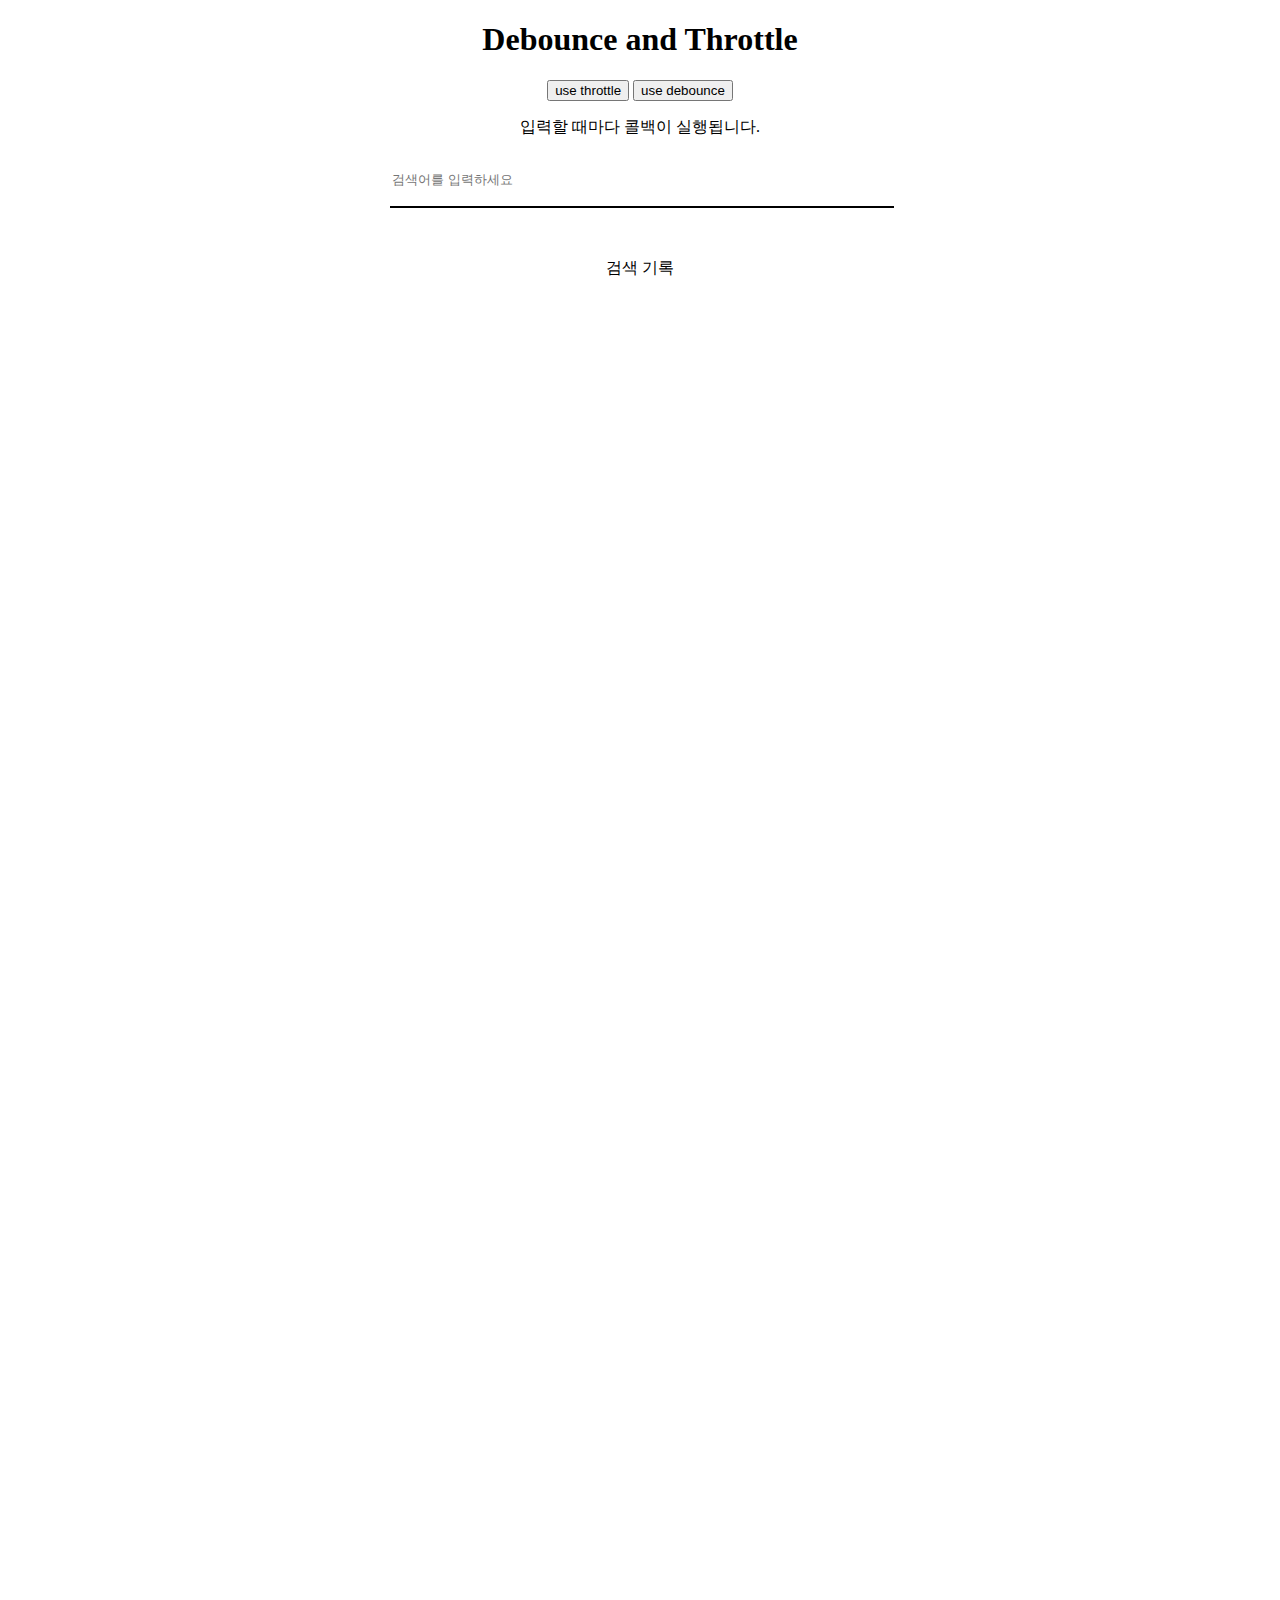
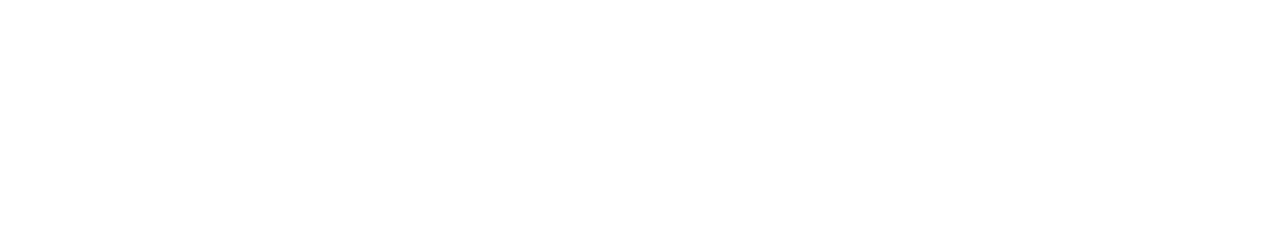
<file: 3월/210309_박태웅_Throttle_Debounce/index.html>
<!DOCTYPE html>
<html lang="en">
<head>
  <meta charset="UTF-8">
  <meta http-equiv="X-UA-Compatible" content="IE=edge">
  <meta name="viewport" content="width=device-width, initial-scale=1.0">
  <link rel="stylesheet" href="./style.css">
  <title>Debounce and Throttle</title>
</head>
<body>
  <h1>Debounce and Throttle</h1>

  <div class="search">
    <div class="search-option">
      <button class="search-option__button-throttle">use throttle</button>
      <button class="search-option__button-debounce">use debounce</button>
      <p class="search-option__text">입력할 때마다 콜백이 실행됩니다.</p>
    </div>

    <input type="text" class="search__input" placeholder="검색어를 입력하세요" autofocus>
    <div class="search-keywords">
      <span>검색 기록</span>
      <ul class="search-keywords__list">

      </ul>
    </div>
  </div>
  
  <script src="./main.js"></script>
</body>
</html>
</file>
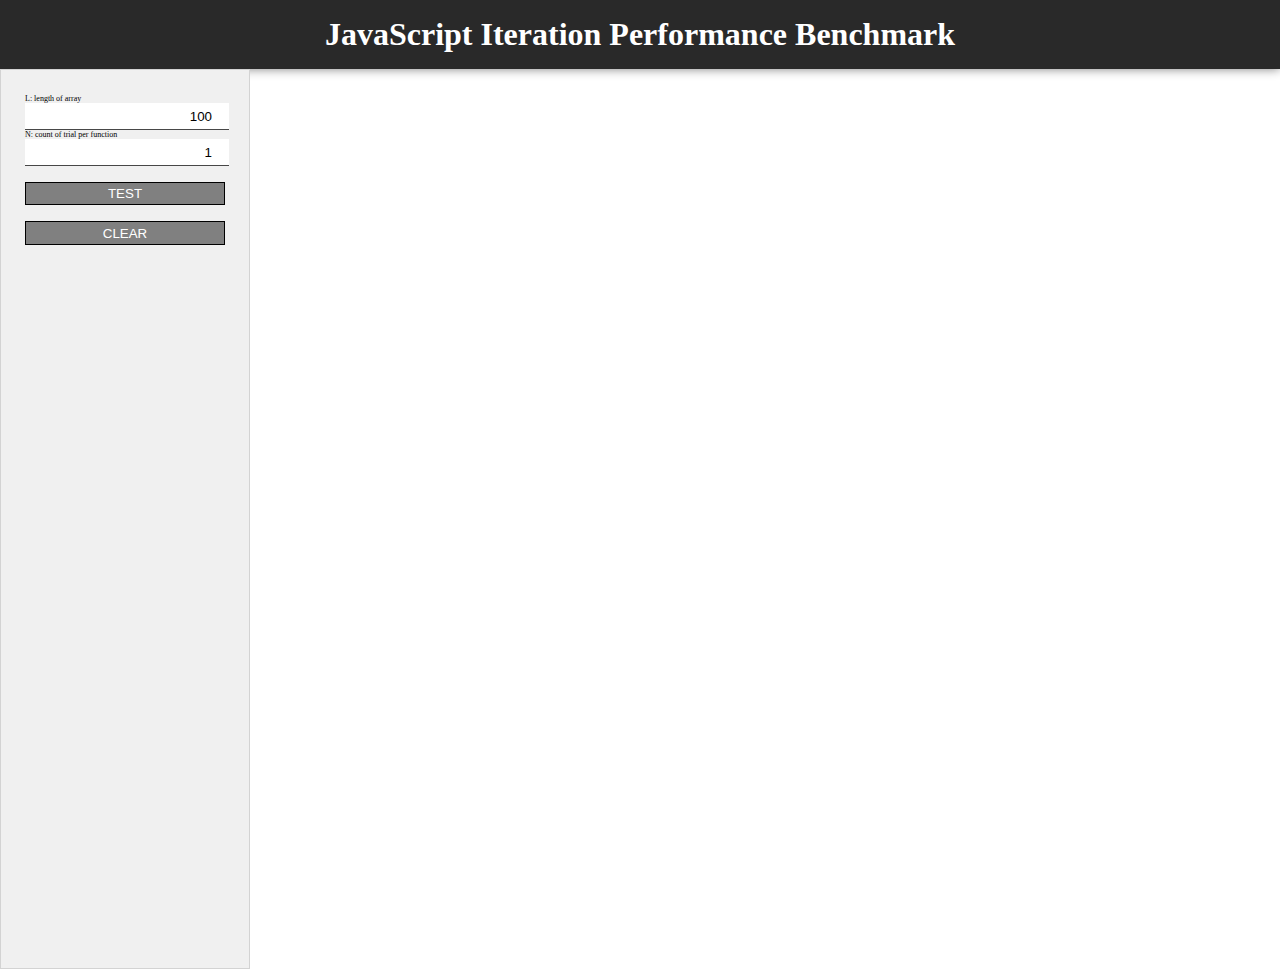
<file: 4월/자바스크립트-반복문-성능-비교/index.html>
<!DOCTYPE html>
<html lang="en">
<head>
  <meta charset="UTF-8">
  <meta http-equiv="X-UA-Compatible" content="IE=edge">
  <meta name="viewport" content="width=device-width, initial-scale=1.0">

  <link rel="stylesheet" href="./style.css">
  <title>Document</title>
</head>
<body>
  <header>
    <h1>JavaScript Iteration Performance Benchmark</h1>
  </header>

  <div class="app">
  
    <section class="config">
      <div>
        <label for="input-length">L: length of array</label>
        <input id="input-length" type="number" min="100" value="100">
      </div>
  
      <div>
        <label for="input-count">N: count of trial per function</label>
        <input id="input-count" type="number" min="1" max="300" value="1">
      </div>
      
      <button class="button button-test" type="button">TEST</button>
      <button class="button button-clear" type="button">CLEAR</button>
    </section>

    <main class="result"></main>
  </div>
  <script src="./main.js" type="module" ></script>
</body>
</html>
</file>
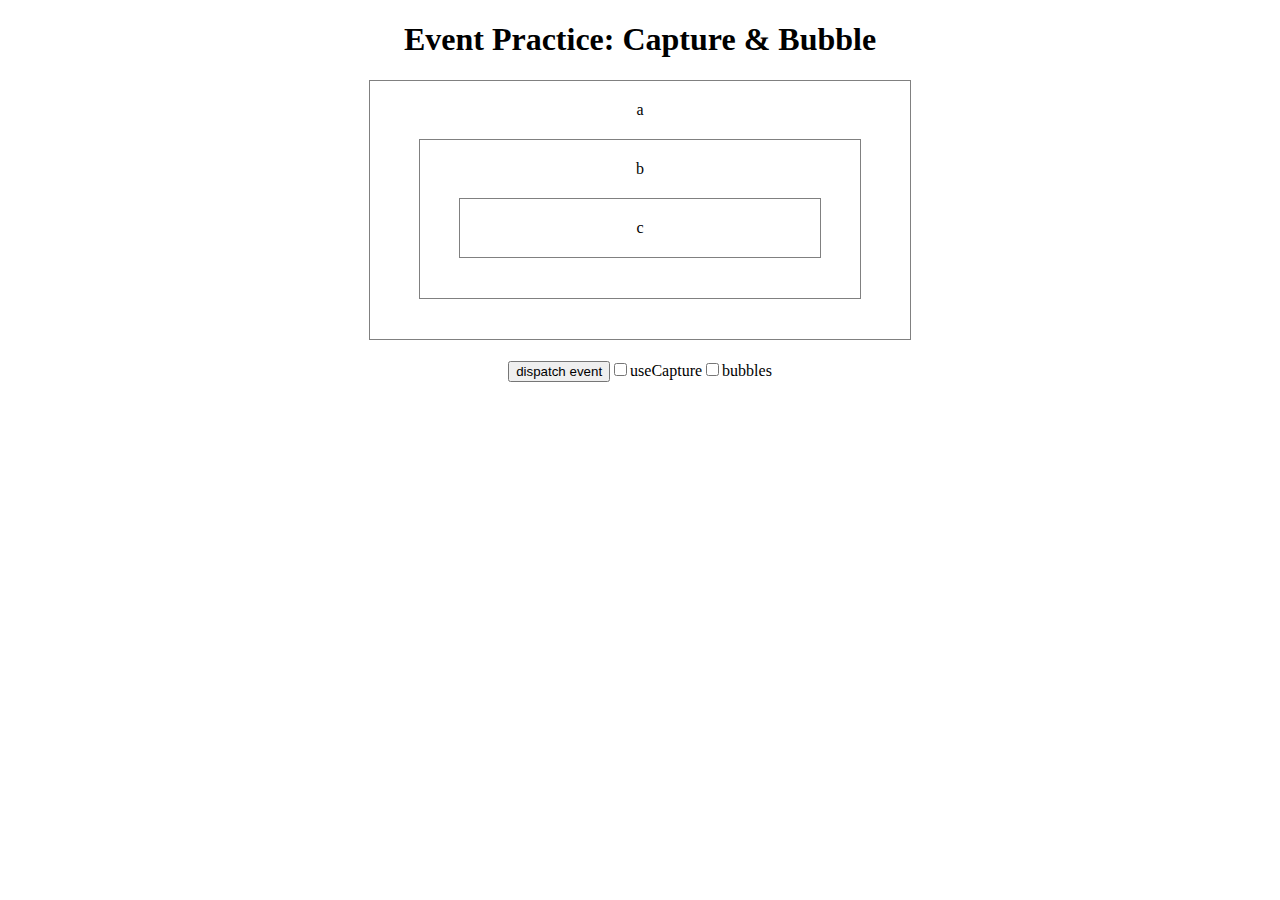
<file: 2월/210209_박태웅_event_capture_bubble.html>
<!DOCTYPE html>
<html lang="en">
  <head>
    <meta charset="UTF-8">
    <meta http-equiv="X-UA-Compatible" content="IE=edge">
    <meta name="viewport" content="width=device-width, initial-scale=1.0">
    <title>Event practice</title>
    <style>

      body {
        text-align: center;
      }

      div {
        display: flex;
        justify-content: center;
        align-items: center;
        flex-direction: column;
        width: 80%;
        max-width: 500px;
        padding: 20px;
        margin: 20px auto;
        border: 1px solid grey;
        background-color: white;
        color: black;
      }

      .active {
        background-color: lightseagreen;
        color: white;
      }
    </style>
  </head>
  <body>
    <h1>Event Practice: Capture & Bubble</h1>
    <main class="app">
      <div id="a">
        a
        <div id="b">
          b
          <div id="c"> c </div>
        </div>
      </div>

    </main>

    <script>
      function app() {
        const app = document.querySelector('.app');
        const targets = document.querySelectorAll('div');
        const c = document.querySelector('#c');
        const eventType = 'click';
        let useCapture = false;
        let bubbles = false;

        function addMouseOverListener(nodeList) {
          nodeList.forEach(node => {
            node.addEventListener('mouseover', e => e.target.classList.add('active'));
            node.addEventListener('mouseout', e => e.target.classList.remove('active'));
          });
        }

        function addNodeListListener(nodeList, type, handler, useCapture) {
          nodeList.forEach(node => {
            node.addEventListener(type, handler, useCapture);
          });
        }

        function removeNodeListListener(nodeList, type, handler, useCapture) {
          nodeList.forEach(node => {
            node.removeEventListener(type, handler, useCapture);
          });
        }

        function appendButtonDispatch(target) {
          const button = document.createElement('button');
          button.innerText = 'dispatch event';
          button.addEventListener('click', () => {
            console.log(`${eventType} dispatched on ${target.id}`)
            target.dispatchEvent(new Event(eventType, { bubbles }));
          });
          app.append(button);
        }

        function addButtonUseCapture() {
          const input = document.createElement('input');
          input.type = 'checkbox';
          input.name = 'useCapture';

          const label = document.createElement('label');
          label.for =  'useCapture';
          label.innerText = 'useCapture';

          input.addEventListener('change', e => {
            
          });
          app.append(input, label);
        }

        function appendCheckbox(name, handler) {
          const input = document.createElement('input');
          input.type = 'checkbox';
          input.name = name;

          const label = document.createElement('label');
          label.for =  name;
          label.innerText = name;

          input.addEventListener('change', handler);
          app.append(input, label);
        }

        function useCaptureHandler(e) {
          useCapture = e.target.checked;
          console.log(`useCapture ${ useCapture ? 'on' : 'off' }`);
          removeNodeListListener(targets, eventType, logEventInfo, !useCapture);
          addNodeListListener(targets, eventType, logEventInfo, useCapture);
        }

        function bubblesHandler(e) {
          bubbles = e.target.checked;
          console.log(`bubbles ${ bubbles ? 'on' : 'off'}`);
        }


        function logEventInfo ({ type, target, currentTarget, eventPhase }) {
          const phaseName = { 1: 'capture', 2: 'target', 3: 'bubble'};
          console.log(`
            type          : ${type}
            target        : ${target.id}
            currentTarget : ${currentTarget.id}
            eventPhase    : ${phaseName[eventPhase]}
        `)};

        function render() {
          addMouseOverListener(targets);
          appendButtonDispatch(c);
          addNodeListListener(targets, eventType, logEventInfo, useCapture);
          appendCheckbox('useCapture', useCaptureHandler);
          appendCheckbox('bubbles', bubblesHandler);
          
          alert(`
          결과는 콘솔에 출력됩니다.
          F12를 눌러 개발자도구를 열고 조작해주세요.
          `);
        }
      
        render();
      }

      app();
    </script>
  </body>
</html>
</file>
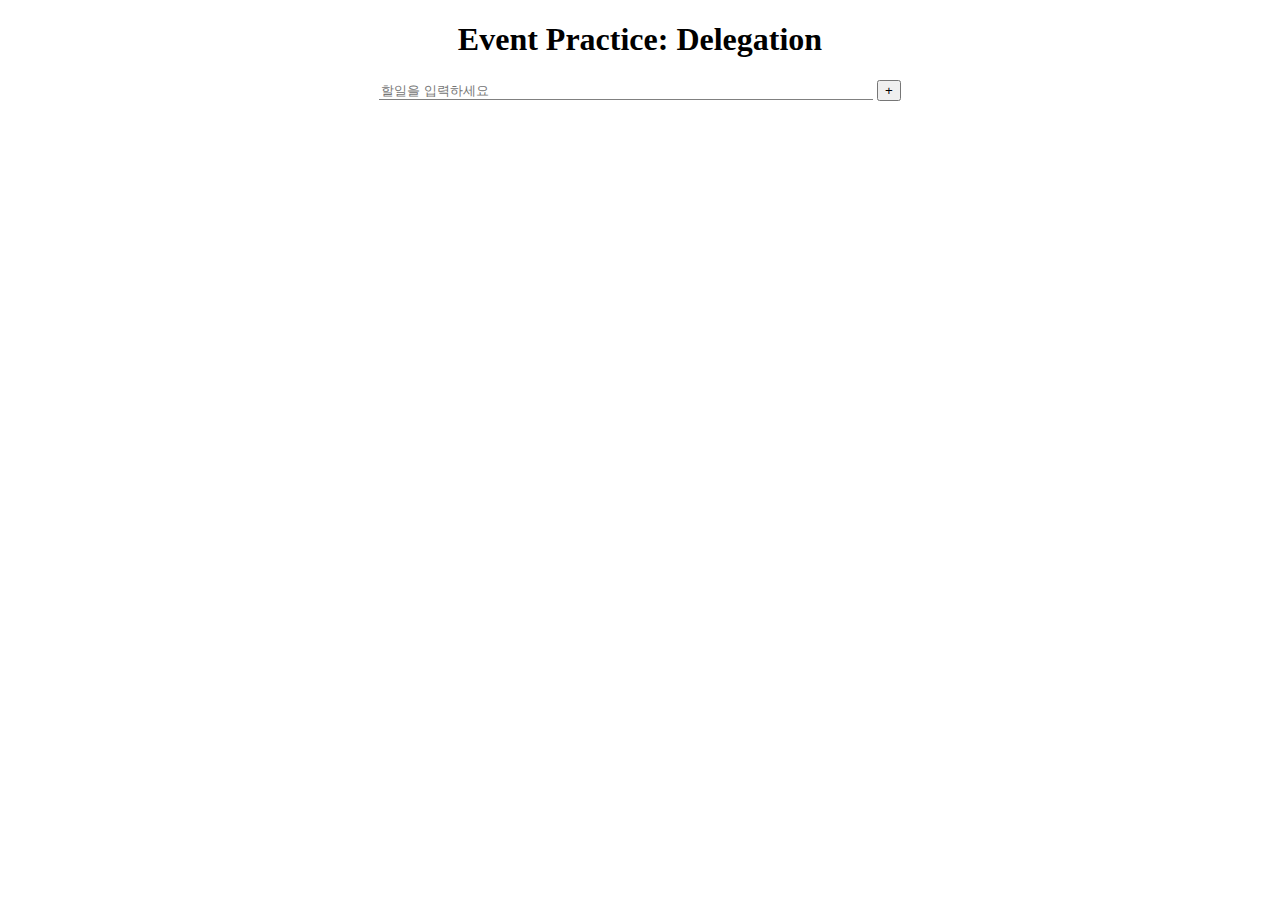
<file: 2월/210217_박태웅_event_delegation.html>
<!DOCTYPE html>
<html lang="en">
  <head>
    <meta charset="UTF-8">
    <meta http-equiv="X-UA-Compatible" content="IE=edge">
    <meta name="viewport" content="width=device-width, initial-scale=1.0">
    <title>Event Practice</title>
    <style>
      body {
        text-align: center;
        box-sizing: border-box;
      }

      input {
        width: 80%;
        max-width: 490px;
        border: none;
        border-bottom: 1px solid grey;
      }

      input:focus {
        outline: none;
      }

      ul {
        display: flex;
        flex-direction: column;
        align-items: center;
        list-style: none;
        padding: 0;
        text-align: left;
      }

      li {
        width: 80%;
        max-width: 500px;
        margin: 10px;
        padding: 10px;
        box-shadow: 3px 3px 10px lightgrey;
      }

    </style>
  </head>
  <body>
    <h1>Event Practice: Delegation</h1>
    <main class="app"></main>

    <script>
      class App {  

        constructor($el) {
          this.$el = $el;
          this.render();
        }

        handleInput() {
          const { value } = this.$input;
          if (!value) {
            alert('값을 입력하세요');
            return;
          }
          this.addTask(value);
          this.$input.value = null;
        }

        addTask(content) {
          const li = document.createElement('li');
          li.innerText = content;
          this.$container.append(li);
        }

        deleteTask(e) {
          e.target.remove();
        }

        render() {
          const template = `
            <input type="text" placeholder="할일을 입력하세요" />
            <button>+</button>
            <ul class="container"></ul>
          `;

          this.$el.innerHTML = template;
          this.$input = document.querySelector('input');
          this.$button = document.querySelector('button');
          this.$container = document.querySelector('.container');
          
          this.$button.addEventListener('click', this.handleInput.bind(this));
          this.$container.addEventListener('click', this.deleteTask);
        }
      }

      function mountApp(selector) {
        const el = document.querySelector(selector);
        new App(el);
      }

      mountApp('.app');

    </script>
  </body>
</html>
</file>
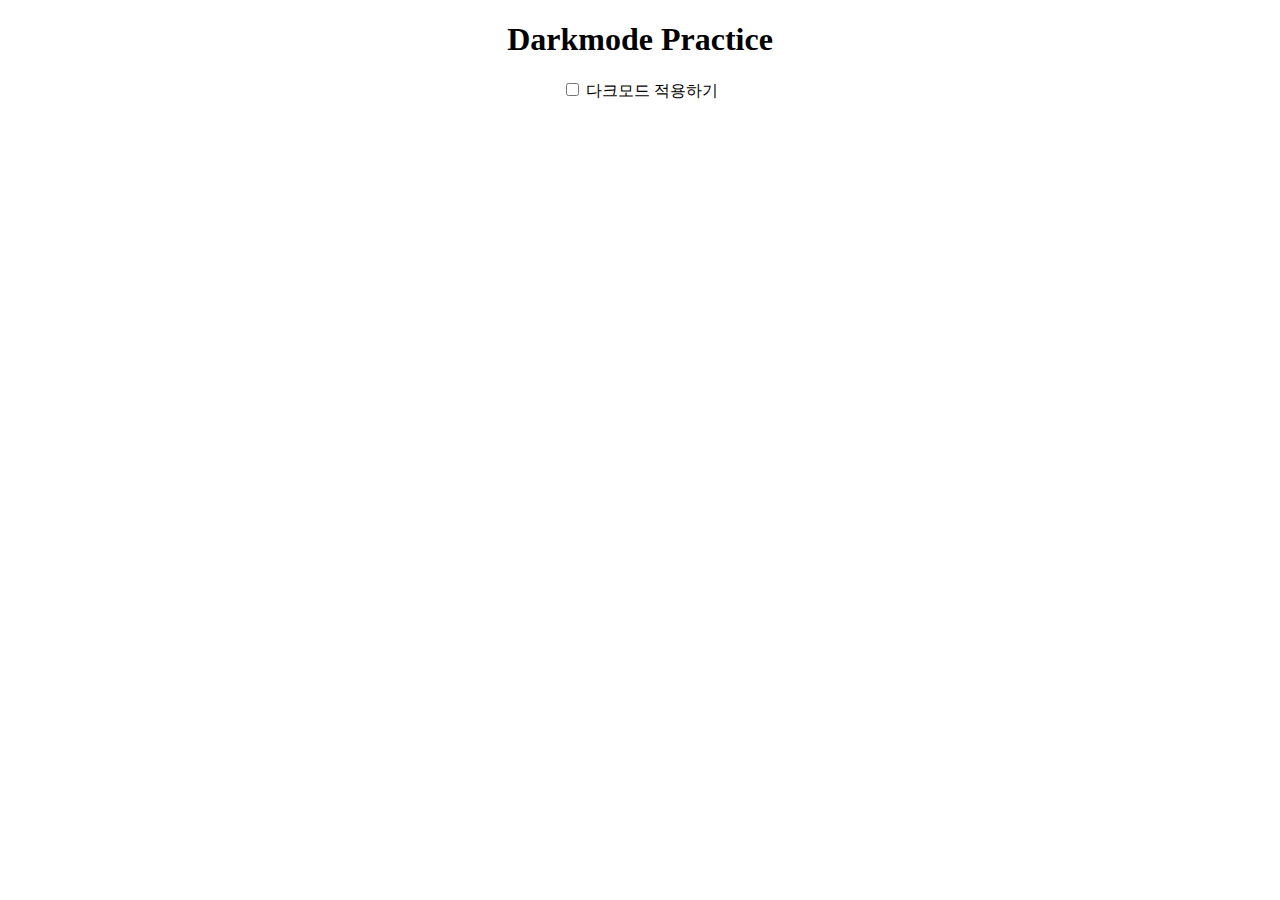
<file: 2월/210217_박태웅_다크모드.html>
<!DOCTYPE html>
<html lang="en">
<head>
  <meta charset="UTF-8">
  <meta http-equiv="X-UA-Compatible" content="IE=edge">
  <meta name="viewport" content="width=device-width, initial-scale=1.0">
  <title>Darkmode Practice</title>
  <style>
    body.light {
      --main-bg-color: white;
      --main-text-color: black; 
    }

    body.dark {
      --main-bg-color: black;
      --main-text-color: white;
    }

    body {
      color: var(--main-text-color);
      background-color: var(--main-bg-color);
      text-align: center;
      transition: 300ms;
    }

  </style>
</head> 
<body class="light">
  <!-- 렌더링 전에 테마를 파악하고 적용할 수 있도록 가장 먼저 실행 -->
  <script>
    if (window.matchMedia('(prefers-color-scheme: dark)').matches) {
      document.body.className = 'dark';
    }
  </script>

  <h1>Darkmode Practice</h1>
  <input type="checkbox" name="color-scheme" id="color-scheme">
  <label for="color-scheme">다크모드 적용하기</label>

  <script>
    const cb = document.querySelector('#color-scheme');
    cb.checked = document.body.className === 'dark';
    cb.addEventListener('change', e => {
      document.body.className = e.target.checked ? 'dark' : 'light';
    });
  </script>
</body>
</html>
</file>
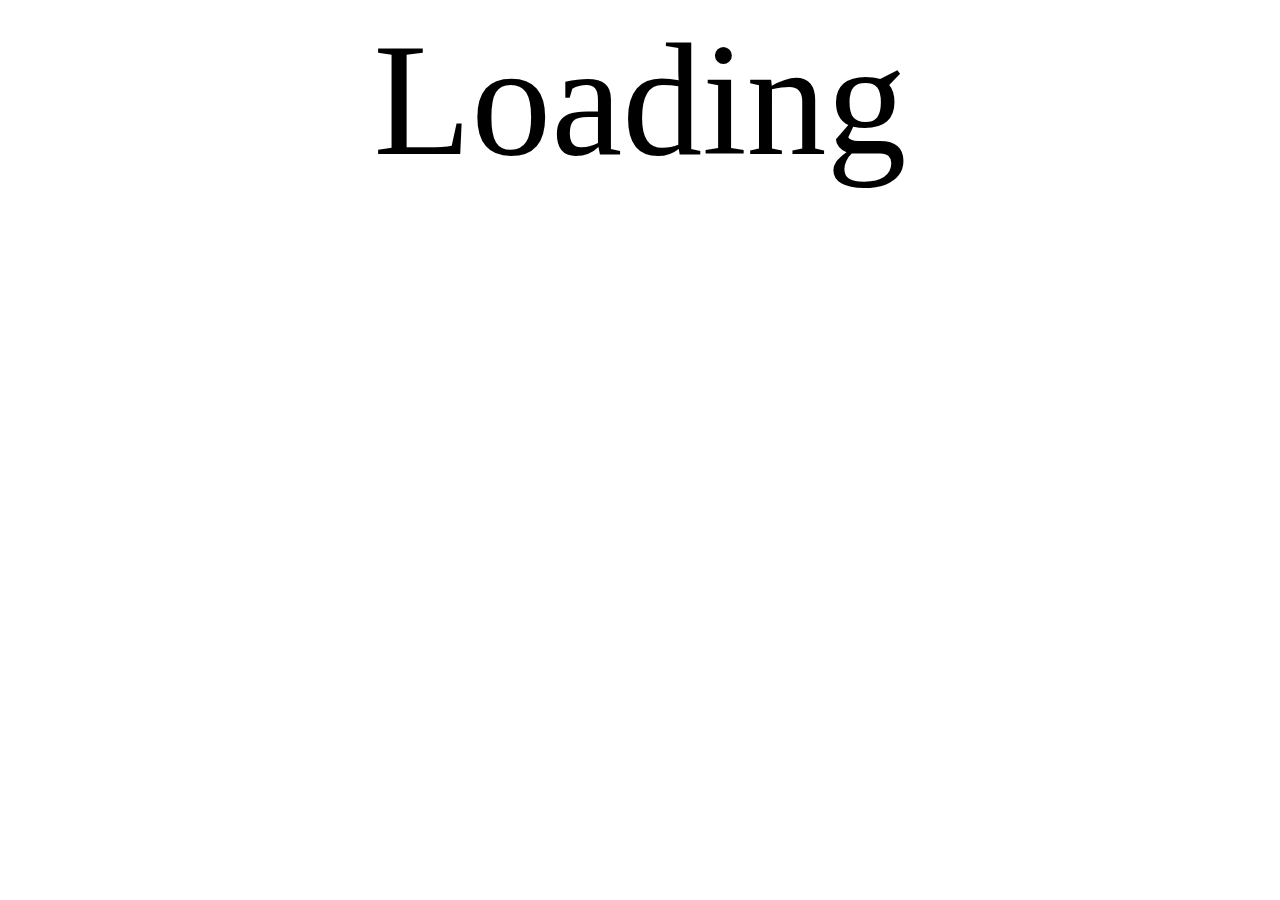
<file: 2월/210219_박태웅_intersectionObserverAPI.html>
<!DOCTYPE html>
<html lang="en">
<head>
  <meta charset="UTF-8">
  <meta http-equiv="X-UA-Compatible" content="IE=edge">
  <meta name="viewport" content="width=device-width, initial-scale=1.0">
  <title>IntersectionObserver</title>
  <style>
    body {
      text-align: center;
    }

    .box {
      margin: 50px auto;
      width: 500px;
      height: 300px;
      background: rgb(219, 222, 228);
      box-shadow: 5px 5px 15px lightgrey;
      opacity: 0;
      transition: 500ms;
      font-size: 10rem;
    }

    #infinite-loader {
      height: 0px;
      font-size: 10rem;
    }

  </style>

</head>
<body>
  <div id="app">
    <div id="box-container"></div>
    <div id="infinite-loader"></div>
  </div>

  <script>
    const container = document.querySelector('#box-container');
    const observer = createIntersectionObserver();
    useInfiniteLoader(observer, appendBox);

    function createIntersectionObserver() {
      const callback = (entries, observer) => {
        entries.forEach(entry => {
          if (entry.isIntersecting) {
            const { target } = entry;
            target.style.opacity = 1;
            observer.unobserve(target);
          }
        });
      }
      return new IntersectionObserver(callback, { threshold: 0.7 });
    }
    
    function appendBox() {
      const frag = document.createDocumentFragment();
      for (let i = 0; i < 10; i++) {
        const div = document.createElement('div');
        div.className = 'box';
        div.innerText = i;
        frag.append(div);
        observer.observe(div);
      }
      container.appendChild(frag);
    }

  // 1.5초 후
  function fetchSomeData() {
    return new Promise(resolve => {
      setTimeout(() => resolve(), 1500);
    });
  }

  function useInfiniteLoader(observer, handler) {
    const target = document.querySelector('#infinite-loader');
    
    let isActive = false;
    const callback = entries => {
      entries.forEach(async (entry) => {
        if (!entry.isIntersecting) return;
        if (isActive === false) { 
          isActive = true;
          target.innerText = 'Loading';
          await fetchSomeData();
          handler();
          target.innerText = null;
          isActive = false;
        } else {
          console.log('wait..');
        }
      })
    };
    const _observer = new IntersectionObserver(callback, { threshold: 1 });
    _observer.observe(target);
  }

  </script>
</body>
</html>
</file>
<file: 3월/210309_박태웅_Throttle_Debounce/style.css>
body {
  height: 200vh;
  text-align: center;
}

.search {
  width: 500px;
  margin: auto;
}

.search__input {
  width: 100%;
  height: 50px;
  border: none;
  border-bottom: 2px solid lightgrey;
  transition: 500ms;
}
.search__input:focus {
  outline: none;
  border-bottom: 2px solid black;
}
.search-keywords {
  width: 100%;
  margin-top: 50px;
}
.search-keywords__list {
  padding: 0;
}
.search-keywords__list-item {
  display: flex;
  flex-direction: column;
  border: 1px solid #efefef;
  margin-bottom: 5px;
}
</file>
<file: 4월/자바스크립트-반복문-성능-비교/style.css>
body {
  box-sizing: border-box;
  margin: 0;
}

header {
  padding: 1rem 2rem;
  background-color: rgb(41, 41, 41);
  color: white;
  box-shadow: 0 0 10px grey;
  text-align: center;
}

header h1 {
  margin: 0;
}

.app {
  display: flex;
  min-height: 100vh;
  margin: auto;
}

@media screen and (max-width: 800px) {
  .app {
    display: block;
  }
}

.config {
  width: 200px;
  padding: 1.5rem;
  background-color: rgb(240, 240, 240);
  border: 1px solid lightgrey;
}

@media screen and (max-width: 800px) {
  .config {
    width: inherit;
    text-align: center;
    margin: auto;
  }
}

.config label {
  display: block;
  font-size: 0.5rem;
}

.config input {
  width: 200px;
  height: 1.5rem;
  text-align: right;
  border: none;
  border-bottom: 1px solid rgb(71, 71, 71);
}

.button {
  display: block;
  margin: 1rem auto 0;
  padding: 0.2rem;
  width: 200px;
  background-color: grey;
  border: 1px solid black;
  color: white;
}

.button:hover {
  cursor: pointer;
  background-color: tomato;
}

.result {
  flex-grow: 2;
  display: grid;
  grid-template-columns: repeat(auto-fill, 300px);
  justify-items: center;
  justify-content: center;
  padding: 2rem 0 3rem;
  font-size: 0.8rem;
}

.result div {
  width: fit-content;
}

tr, td {
  padding: 0.5rem 1rem;
  border: 1px solid lightgrey;
}
</file>
